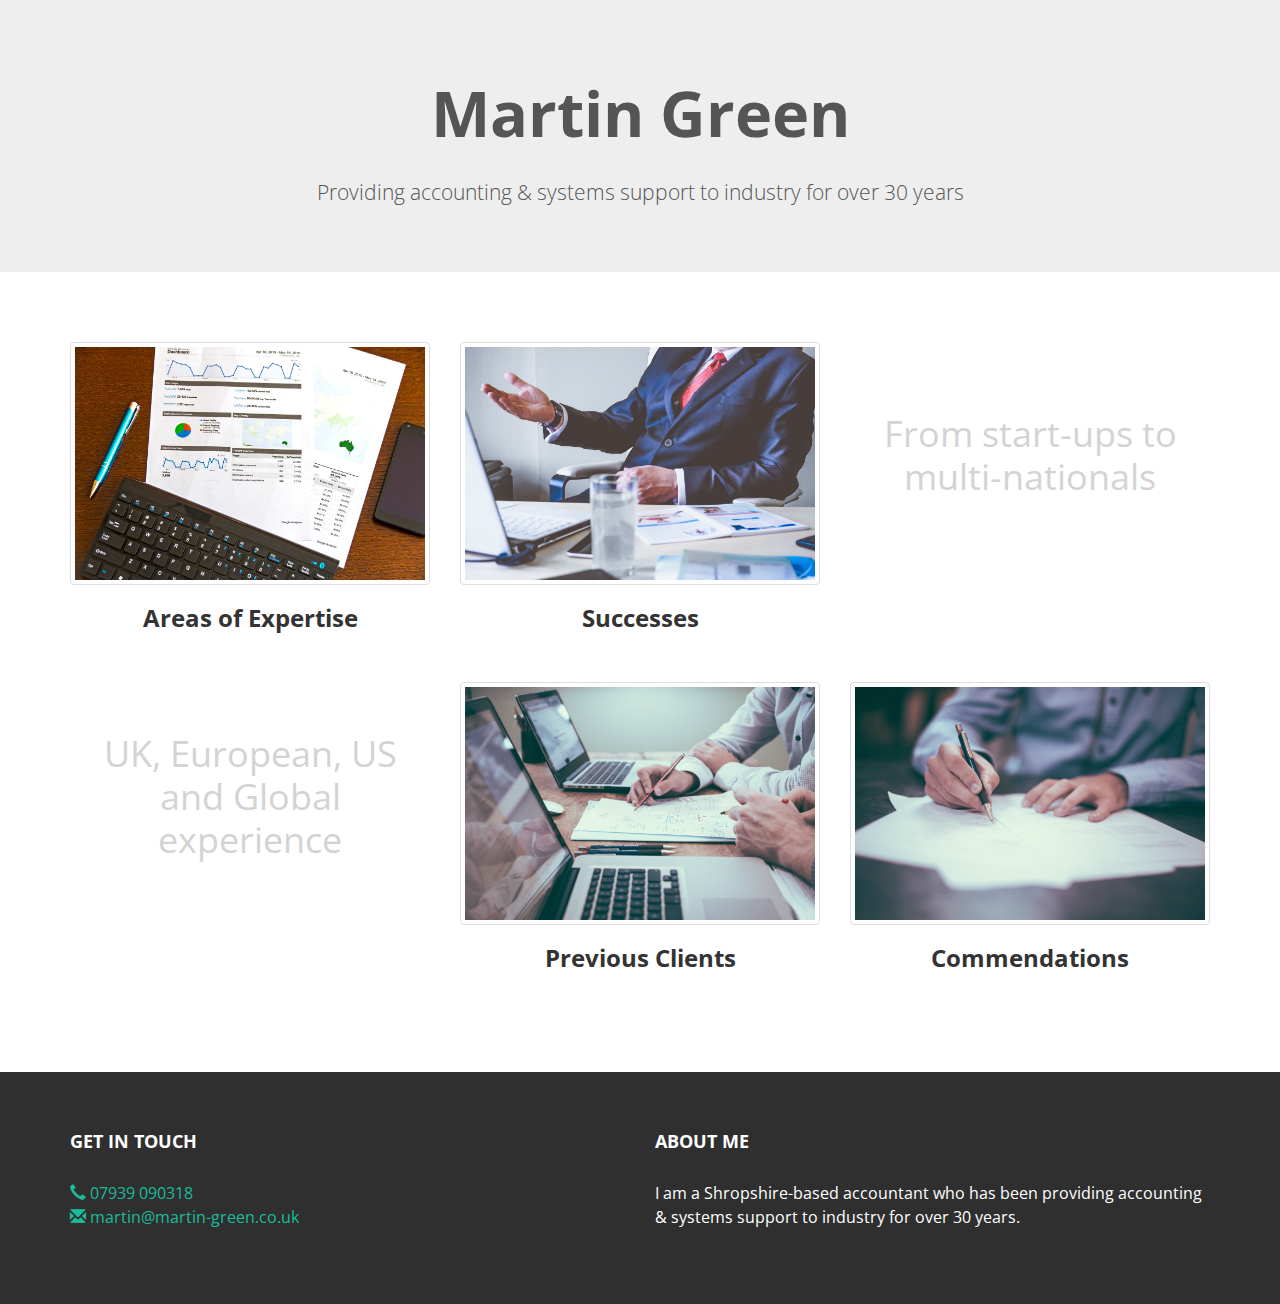
<file: index.html>
<!DOCTYPE html>
<html lang="en">
<head>
  <meta charset="utf-8">
  <meta http-equiv="X-UA-Compatible" content="IE=edge">
  <meta name="viewport" content="width=device-width, initial-scale=1.0">
  <meta name="description" content="Martin Green is a Shropshire-based accountant who has been providing accounting and systems support to industry for over 30 years">
  <meta name="author" content="Martin Green">

  <title>Martin Green</title>

  <link rel="stylesheet" href="https://maxcdn.bootstrapcdn.com/bootstrap/3.3.7/css/bootstrap.min.css" integrity="sha384-BVYiiSIFeK1dGmJRAkycuHAHRg32OmUcww7on3RYdg4Va+PmSTsz/K68vbdEjh4u" crossorigin="anonymous">
  <link href="assets/css/main.css" rel="stylesheet">
  <link rel="icon" type="image/png" href="/favicon.png">

  <script src="https://code.jquery.com/jquery-1.10.2.min.js"></script>

  <!-- HTML5 shim and Respond.js IE8 support of HTML5 elements and media queries -->
  <!--[if lt IE 9]>
    <script src="https://oss.maxcdn.com/libs/html5shiv/3.7.0/html5shiv.js"></script>
    <script src="https://oss.maxcdn.com/libs/respond.js/1.3.0/respond.min.js"></script>
  <![endif]-->
</head>
<body>

	<div class="jumbotron masthead">
	  <div class="container">
      <div class="col-lg-8 col-lg-offset-2 text-center">
        <h1>Martin Green</h1>
        <p>Providing accounting &amp; systems support to industry for over 30 years</p>
      </div>
	  </div>
	</div>

	<div class="container pb">

		<div class="row mtb text-center">
			<div class="col-sm-4">
				<a href="/expertise/" class="biglink">
          <img class="img-thumbnail" src="assets/img/expertise.jpg" alt="Areas of Expertise" />
          <h3>Areas of Expertise</h3>
        </a>
			</div>
			<div class="col-sm-4">
				<a href="/successes/" class="biglink">
          <img class="img-thumbnail" src="assets/img/successes.jpg" alt="Successes" />
          <h3>Successes</h3>
        </a>
			</div>
			<div class="col-sm-4">
        <p class="quote" id="quote1">From start-ups to multi-nationals</p>
			</div>
		</div>

		<div class="row mtb text-center">
			<div class="col-sm-4">
        <p class="quote" id="quote2">UK, European, US and Global experience</p>
			</div>
			<div class="col-sm-4">
				<a href="/clients/" class="biglink">
          <img class="img-thumbnail" src="assets/img/clients.jpg" alt="Previous Clients" />
          <h3>Previous Clients</h3>
        </a>
			</div>
			<div class="col-sm-4">
				<a href="/commendations/" class="biglink">
          <img class="img-thumbnail" src="assets/img/commendations.jpg" alt="Commendations" />
          <h3>Commendations</h3>
        </a>
			</div>
		</div>

	</div>

	<div class="footer">
		<div class="container">
			<div class="row">
				<div class="col-lg-6">
					<h4>Get in touch</h4>
          <p>
            <a href="tel:07939090318">
              <span class="glyphicon glyphicon-earphone" aria-hidden="true"></span>
              07939 090318
            </a>
            <br>
            <a href="mailto:martin@martin-green.co.uk">
              <span class="glyphicon glyphicon-envelope" aria-hidden="true"></span>
              martin@martin-green.co.uk
            </a>
          </p>
				</div>

				<div class="col-lg-6">
					<h4>About Me</h4>
					<p>I am a Shropshire-based accountant who has been providing accounting &amp; systems support to industry for over 30 years.</p>
				</div>
			</div>
		</div>
	</div>

  <script src="https://maxcdn.bootstrapcdn.com/bootstrap/3.3.7/js/bootstrap.min.js" integrity="sha384-Tc5IQib027qvyjSMfHjOMaLkfuWVxZxUPnCJA7l2mCWNIpG9mGCD8wGNIcPD7Txa" crossorigin="anonymous"></script>
</body>
</html>
</file>
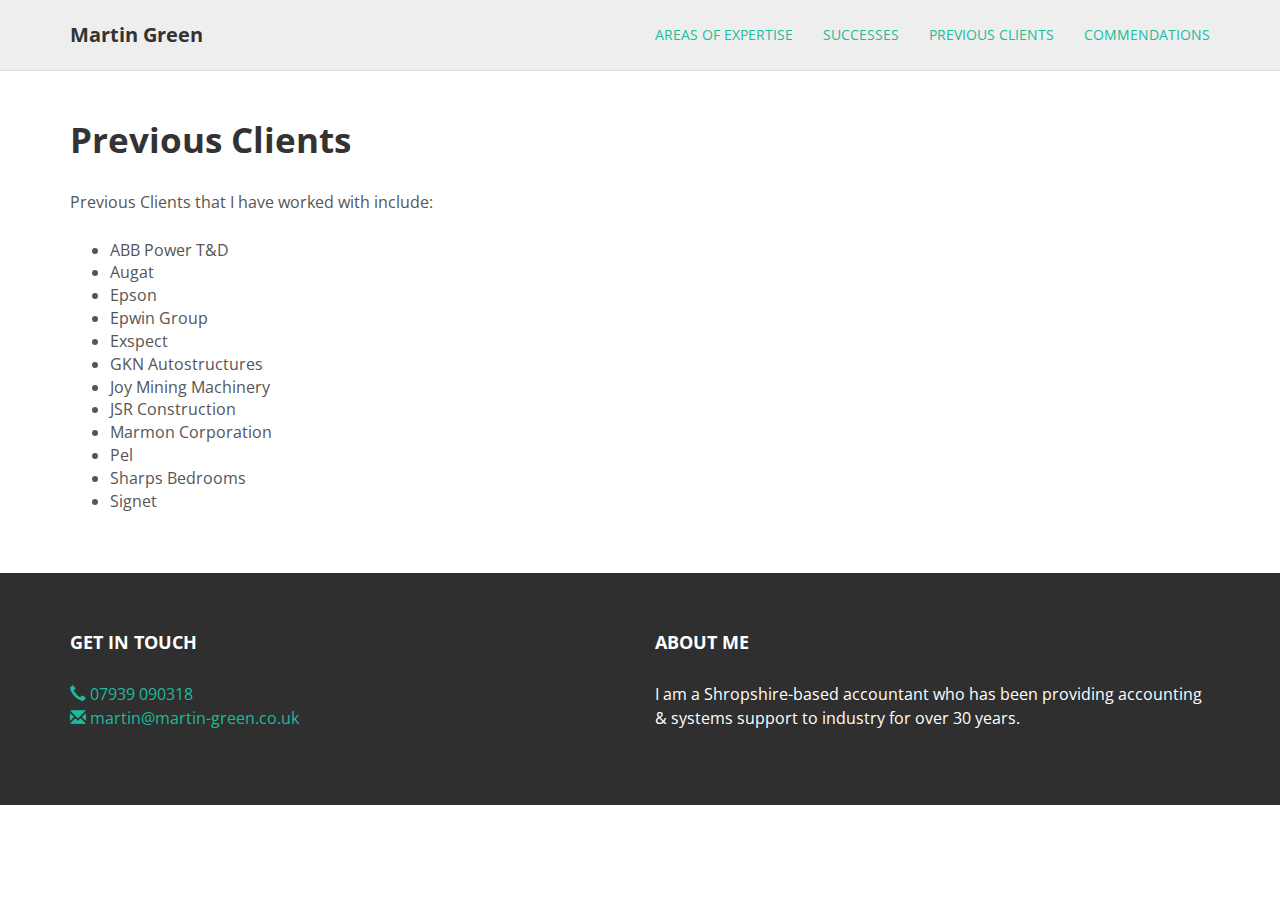
<file: clients/index.html>
<!DOCTYPE html>
<html lang="en">
<head>
  <meta charset="utf-8">
  <meta http-equiv="X-UA-Compatible" content="IE=edge">
  <meta name="viewport" content="width=device-width, initial-scale=1.0">
  <meta name="description" content="Martin Green is a Shropshire-based accountant who has been providing accounting and systems support to industry for over 30 years">
  <meta name="author" content="Martin Green">

  <title>Previous Clients - Martin Green</title>

  <link rel="stylesheet" href="https://maxcdn.bootstrapcdn.com/bootstrap/3.3.7/css/bootstrap.min.css" integrity="sha384-BVYiiSIFeK1dGmJRAkycuHAHRg32OmUcww7on3RYdg4Va+PmSTsz/K68vbdEjh4u" crossorigin="anonymous">
  <link href="/assets/css/main.css" rel="stylesheet">
  <link rel="icon" type="image/png" href="/favicon.png">

  <script src="https://code.jquery.com/jquery-1.10.2.min.js"></script>

  <!-- HTML5 shim and Respond.js IE8 support of HTML5 elements and media queries -->
  <!--[if lt IE 9]>
    <script src="https://oss.maxcdn.com/libs/html5shiv/3.7.0/html5shiv.js"></script>
    <script src="https://oss.maxcdn.com/libs/respond.js/1.3.0/respond.min.js"></script>
  <![endif]-->
</head>
<body>

  <div class="navbar navbar-static-top">
    <div class="container">
      <div class="navbar-header">
        <button type="button" class="navbar-toggle" data-toggle="collapse" data-target=".navbar-collapse">
          <span class="icon-bar"></span>
          <span class="icon-bar"></span>
          <span class="icon-bar"></span>
        </button>
        <a class="navbar-brand" href="/">Martin Green</a>
      </div>
      <div class="navbar-collapse collapse">
        <ul class="nav navbar-nav navbar-right">
          <li><a href="/expertise/">Areas of Expertise</a></li>
          <li><a href="/successes/">Successes</a></li>
          <li><a href="/clients/">Previous Clients</a></li>
          <li><a href="/commendations/">Commendations</a></li>
        </ul>
      </div>
    </div>
  </div>

	<div class="container pb main">

		<div class="row">
			<div class="col-sm-12">
        <h1>Previous Clients</h1>
        <p>Previous Clients that I have worked with include:
        <ul>
          <li>ABB Power T&amp;D</li>
          <li>Augat</li>
          <li>Epson</li>
          <li>Epwin Group</li>
          <li>Exspect</li>
          <li>GKN Autostructures</li>
          <li>Joy Mining Machinery</li>
          <li>JSR Construction</li>
          <li>Marmon Corporation</li>
          <li>Pel</li>
          <li>Sharps Bedrooms</li>
          <li>Signet</li>
        </ul>
			</div>
    </div>

	</div>

	<div class="footer">
		<div class="container">
			<div class="row">
				<div class="col-lg-6">
					<h4>Get in touch</h4>
          <p>
            <a href="tel:07939090318">
              <span class="glyphicon glyphicon-earphone" aria-hidden="true"></span>
              07939 090318
            </a>
            <br>
            <a href="mailto:martin@martin-green.co.uk">
              <span class="glyphicon glyphicon-envelope" aria-hidden="true"></span>
              martin@martin-green.co.uk
            </a>
          </p>
				</div>

				<div class="col-lg-6">
					<h4>About Me</h4>
					<p>I am a Shropshire-based accountant who has been providing accounting &amp; systems support to industry for over 30 years.</p>
				</div>
			</div>
		</div>
	</div>

  <script src="https://maxcdn.bootstrapcdn.com/bootstrap/3.3.7/js/bootstrap.min.js" integrity="sha384-Tc5IQib027qvyjSMfHjOMaLkfuWVxZxUPnCJA7l2mCWNIpG9mGCD8wGNIcPD7Txa" crossorigin="anonymous"></script>
</body>
</html>
</file>
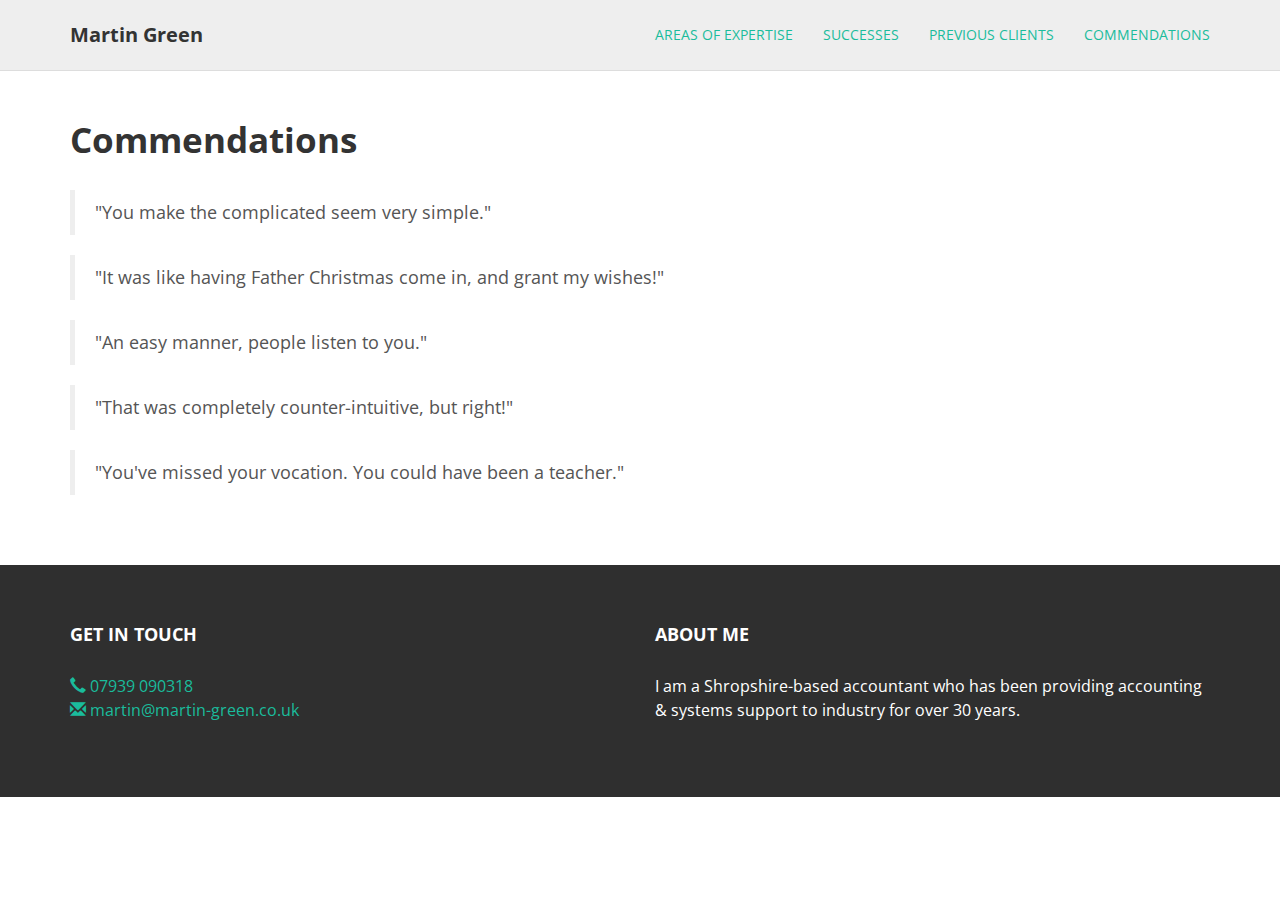
<file: commendations/index.html>
<!DOCTYPE html>
<html lang="en">
<head>
  <meta charset="utf-8">
  <meta http-equiv="X-UA-Compatible" content="IE=edge">
  <meta name="viewport" content="width=device-width, initial-scale=1.0">
  <meta name="description" content="Martin Green is a Shropshire-based accountant who has been providing accounting and systems support to industry for over 30 years">
  <meta name="author" content="Martin Green">

  <title>Commendations - Martin Green</title>

  <link rel="stylesheet" href="https://maxcdn.bootstrapcdn.com/bootstrap/3.3.7/css/bootstrap.min.css" integrity="sha384-BVYiiSIFeK1dGmJRAkycuHAHRg32OmUcww7on3RYdg4Va+PmSTsz/K68vbdEjh4u" crossorigin="anonymous">
  <link href="/assets/css/main.css" rel="stylesheet">
  <link rel="icon" type="image/png" href="/favicon.png">

  <script src="https://code.jquery.com/jquery-1.10.2.min.js"></script>

  <!-- HTML5 shim and Respond.js IE8 support of HTML5 elements and media queries -->
  <!--[if lt IE 9]>
    <script src="https://oss.maxcdn.com/libs/html5shiv/3.7.0/html5shiv.js"></script>
    <script src="https://oss.maxcdn.com/libs/respond.js/1.3.0/respond.min.js"></script>
  <![endif]-->
</head>
<body>

  <div class="navbar navbar-static-top">
    <div class="container">
      <div class="navbar-header">
        <button type="button" class="navbar-toggle" data-toggle="collapse" data-target=".navbar-collapse">
          <span class="icon-bar"></span>
          <span class="icon-bar"></span>
          <span class="icon-bar"></span>
        </button>
        <a class="navbar-brand" href="/">Martin Green</a>
      </div>
      <div class="navbar-collapse collapse">
        <ul class="nav navbar-nav navbar-right">
          <li><a href="/expertise/">Areas of Expertise</a></li>
          <li><a href="/successes/">Successes</a></li>
          <li><a href="/clients/">Previous Clients</a></li>
          <li><a href="/commendations/">Commendations</a></li>
        </ul>
      </div>
    </div>
  </div>

	<div class="container pb main">

		<div class="row">
			<div class="col-sm-12">
        <h1>Commendations</h1>
        <blockquote class="blockquote">
          "You make the complicated seem very simple."
        </blockquote>
        <blockquote class="blockquote">
          "It was like having Father Christmas come in, and grant my wishes!"
        </blockquote>
        <blockquote class="blockquote">
          "An easy manner, people listen to you."
        </blockquote>
        <blockquote class="blockquote">
          "That was completely counter-intuitive, but right!"
        </blockquote>
        <blockquote class="blockquote">
          "You've missed your vocation. You could have been a teacher."
        </blockquote>
			</div>
    </div>

	</div>

	<div class="footer">
		<div class="container">
			<div class="row">
				<div class="col-lg-6">
					<h4>Get in touch</h4>
          <p>
            <a href="tel:07939090318">
              <span class="glyphicon glyphicon-earphone" aria-hidden="true"></span>
              07939 090318
            </a>
            <br>
            <a href="mailto:martin@martin-green.co.uk">
              <span class="glyphicon glyphicon-envelope" aria-hidden="true"></span>
              martin@martin-green.co.uk
            </a>
          </p>
				</div>

				<div class="col-lg-6">
					<h4>About Me</h4>
					<p>I am a Shropshire-based accountant who has been providing accounting &amp; systems support to industry for over 30 years.</p>
				</div>
			</div>
		</div>
	</div>

  <script src="https://maxcdn.bootstrapcdn.com/bootstrap/3.3.7/js/bootstrap.min.js" integrity="sha384-Tc5IQib027qvyjSMfHjOMaLkfuWVxZxUPnCJA7l2mCWNIpG9mGCD8wGNIcPD7Txa" crossorigin="anonymous"></script>
</body>
</html>
</file>
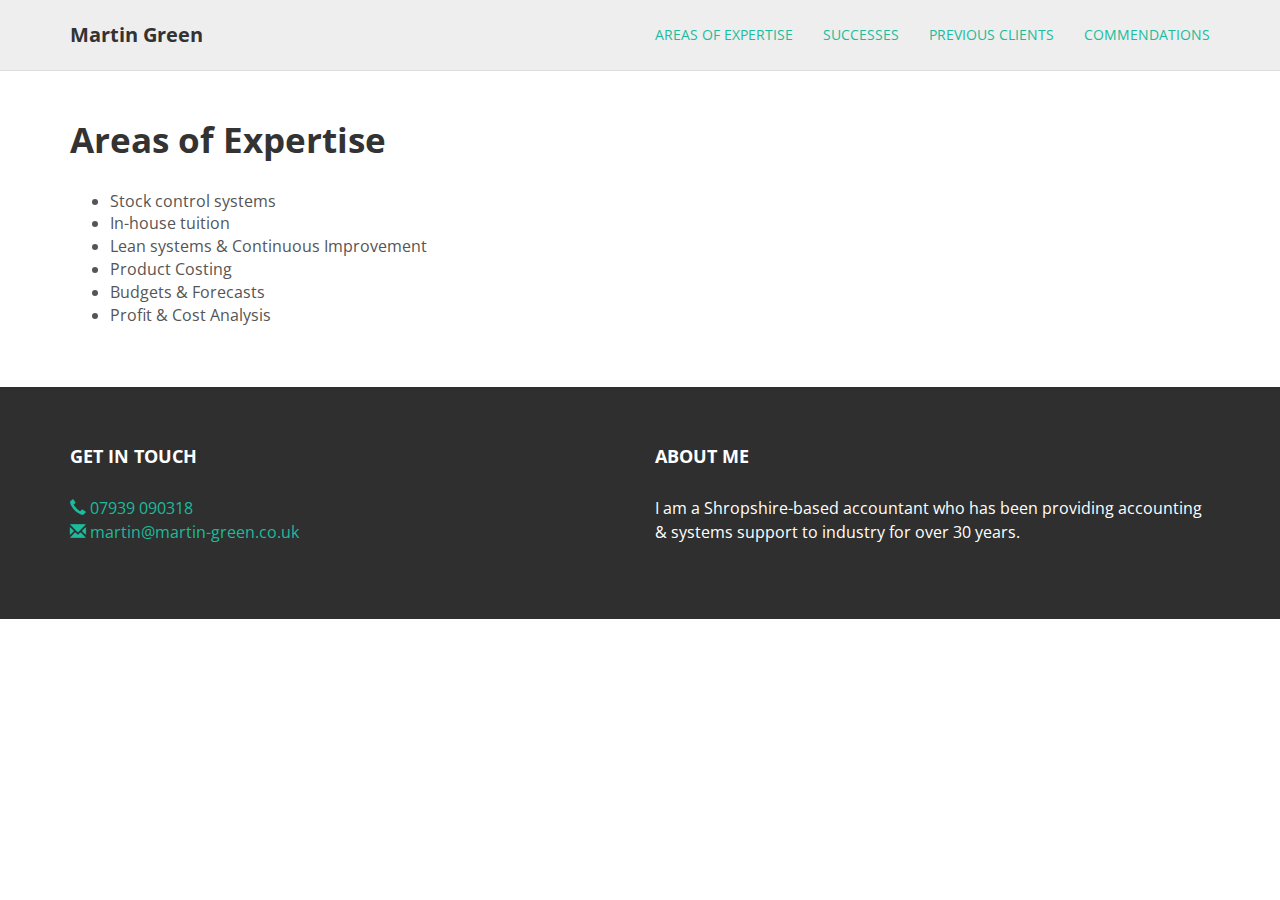
<file: expertise/index.html>
<!DOCTYPE html>
<html lang="en">
<head>
  <meta charset="utf-8">
  <meta http-equiv="X-UA-Compatible" content="IE=edge">
  <meta name="viewport" content="width=device-width, initial-scale=1.0">
  <meta name="description" content="Martin Green is a Shropshire-based accountant who has been providing accounting and systems support to industry for over 30 years">
  <meta name="author" content="Martin Green">

  <title>Areas of Expertise - Martin Green</title>

  <link rel="stylesheet" href="https://maxcdn.bootstrapcdn.com/bootstrap/3.3.7/css/bootstrap.min.css" integrity="sha384-BVYiiSIFeK1dGmJRAkycuHAHRg32OmUcww7on3RYdg4Va+PmSTsz/K68vbdEjh4u" crossorigin="anonymous">
  <link href="/assets/css/main.css" rel="stylesheet">
  <link rel="icon" type="image/png" href="/favicon.png">

  <script src="https://code.jquery.com/jquery-1.10.2.min.js"></script>

  <!-- HTML5 shim and Respond.js IE8 support of HTML5 elements and media queries -->
  <!--[if lt IE 9]>
    <script src="https://oss.maxcdn.com/libs/html5shiv/3.7.0/html5shiv.js"></script>
    <script src="https://oss.maxcdn.com/libs/respond.js/1.3.0/respond.min.js"></script>
  <![endif]-->
</head>
<body>

  <div class="navbar navbar-static-top">
    <div class="container">
      <div class="navbar-header">
        <button type="button" class="navbar-toggle" data-toggle="collapse" data-target=".navbar-collapse">
          <span class="icon-bar"></span>
          <span class="icon-bar"></span>
          <span class="icon-bar"></span>
        </button>
        <a class="navbar-brand" href="/">Martin Green</a>
      </div>
      <div class="navbar-collapse collapse">
        <ul class="nav navbar-nav navbar-right">
          <li><a href="/expertise/">Areas of Expertise</a></li>
          <li><a href="/successes/">Successes</a></li>
          <li><a href="/clients/">Previous Clients</a></li>
          <li><a href="/commendations/">Commendations</a></li>
        </ul>
      </div>
    </div>
  </div>

	<div class="container pb main">

		<div class="row">
			<div class="col-sm-12">
        <h1>Areas of Expertise</h1>
        <ul>
          <li>Stock control systems</li>
          <li>In-house tuition</li>
          <li>Lean systems &amp; Continuous Improvement</li>
          <li>Product Costing</li>
          <li>Budgets &amp; Forecasts</li>
          <li>Profit &amp; Cost Analysis</li>
        </ul>
			</div>
    </div>

	</div>

	<div class="footer">
		<div class="container">
			<div class="row">
				<div class="col-lg-6">
					<h4>Get in touch</h4>
          <p>
            <a href="tel:07939090318">
              <span class="glyphicon glyphicon-earphone" aria-hidden="true"></span>
              07939 090318
            </a>
            <br>
            <a href="mailto:martin@martin-green.co.uk">
              <span class="glyphicon glyphicon-envelope" aria-hidden="true"></span>
              martin@martin-green.co.uk
            </a>
          </p>
				</div>

				<div class="col-lg-6">
					<h4>About Me</h4>
					<p>I am a Shropshire-based accountant who has been providing accounting &amp; systems support to industry for over 30 years.</p>
				</div>
			</div>
		</div>
	</div>

  <script src="https://maxcdn.bootstrapcdn.com/bootstrap/3.3.7/js/bootstrap.min.js" integrity="sha384-Tc5IQib027qvyjSMfHjOMaLkfuWVxZxUPnCJA7l2mCWNIpG9mGCD8wGNIcPD7Txa" crossorigin="anonymous"></script>
</body>
</html>
</file>
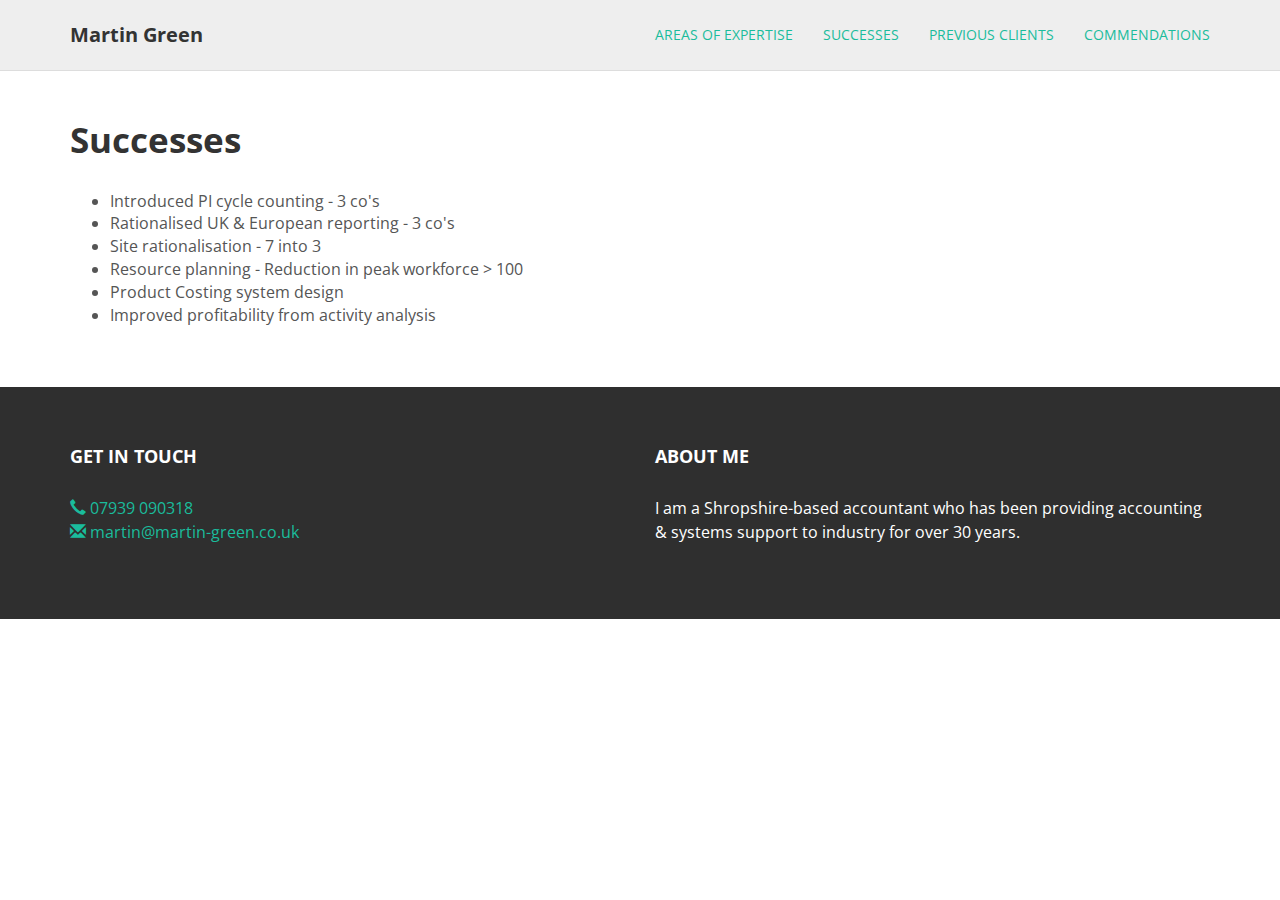
<file: successes/index.html>
<!DOCTYPE html>
<html lang="en">
<head>
  <meta charset="utf-8">
  <meta http-equiv="X-UA-Compatible" content="IE=edge">
  <meta name="viewport" content="width=device-width, initial-scale=1.0">
  <meta name="description" content="Martin Green is a Shropshire-based accountant who has been providing accounting and systems support to industry for over 30 years">
  <meta name="author" content="Martin Green">

  <title>Successes - Martin Green</title>

  <link rel="stylesheet" href="https://maxcdn.bootstrapcdn.com/bootstrap/3.3.7/css/bootstrap.min.css" integrity="sha384-BVYiiSIFeK1dGmJRAkycuHAHRg32OmUcww7on3RYdg4Va+PmSTsz/K68vbdEjh4u" crossorigin="anonymous">
  <link href="/assets/css/main.css" rel="stylesheet">
  <link rel="icon" type="image/png" href="/favicon.png">

  <script src="https://code.jquery.com/jquery-1.10.2.min.js"></script>

  <!-- HTML5 shim and Respond.js IE8 support of HTML5 elements and media queries -->
  <!--[if lt IE 9]>
    <script src="https://oss.maxcdn.com/libs/html5shiv/3.7.0/html5shiv.js"></script>
    <script src="https://oss.maxcdn.com/libs/respond.js/1.3.0/respond.min.js"></script>
  <![endif]-->
</head>
<body>

  <div class="navbar navbar-static-top">
    <div class="container">
      <div class="navbar-header">
        <button type="button" class="navbar-toggle" data-toggle="collapse" data-target=".navbar-collapse">
          <span class="icon-bar"></span>
          <span class="icon-bar"></span>
          <span class="icon-bar"></span>
        </button>
        <a class="navbar-brand" href="/">Martin Green</a>
      </div>
      <div class="navbar-collapse collapse">
        <ul class="nav navbar-nav navbar-right">
          <li><a href="/expertise/">Areas of Expertise</a></li>
          <li><a href="/successes/">Successes</a></li>
          <li><a href="/clients/">Previous Clients</a></li>
          <li><a href="/commendations/">Commendations</a></li>
        </ul>
      </div>
    </div>
  </div>

	<div class="container pb main">

		<div class="row">
			<div class="col-sm-12">
        <h1>Successes</h1>
        <ul>
          <li>Introduced PI cycle counting - 3 co's</li>
          <li>Rationalised UK &amp; European reporting - 3 co's</li>
          <li>Site rationalisation - 7 into 3</li>
          <li>Resource planning - Reduction in peak workforce &gt; 100</li>
          <li>Product Costing system design</li>
          <li>Improved profitability from activity analysis</li>
        </ul>
			</div>
    </div>

	</div>

	<div class="footer">
		<div class="container">
			<div class="row">
				<div class="col-lg-6">
					<h4>Get in touch</h4>
          <p>
            <a href="tel:07939090318">
              <span class="glyphicon glyphicon-earphone" aria-hidden="true"></span>
              07939 090318
            </a>
            <br>
            <a href="mailto:martin@martin-green.co.uk">
              <span class="glyphicon glyphicon-envelope" aria-hidden="true"></span>
              martin@martin-green.co.uk
            </a>
          </p>
				</div>

				<div class="col-lg-6">
					<h4>About Me</h4>
					<p>I am a Shropshire-based accountant who has been providing accounting &amp; systems support to industry for over 30 years.</p>
				</div>
			</div>
		</div>
	</div>

  <script src="https://maxcdn.bootstrapcdn.com/bootstrap/3.3.7/js/bootstrap.min.js" integrity="sha384-Tc5IQib027qvyjSMfHjOMaLkfuWVxZxUPnCJA7l2mCWNIpG9mGCD8wGNIcPD7Txa" crossorigin="anonymous"></script>
</body>
</html>
</file>
<file: assets/css/main.css>
@import url('https://fonts.googleapis.com/css?family=Open+Sans');

/* STRUCTURE */

body {
  background-color: #ffffff;
  color: #555;
  font-family: 'Open Sans', sans-serif;
  font-size: 14px;
  font-weight: 400;

  -webkit-font-smoothing: antialiased;
  -webkit-overflow-scrolling: touch;
}

h1, h2, h3, h4, h5, h6 {
	font-family: 'Open Sans', sans-serif;
  color: #333;
  font-weight: 700;
}

h1 {
	font-size: 35px;
	margin-bottom: 30px;
	margin-top: 30px;
}

p {
  font-size: 16px;
  line-height: 1.5;
  margin-bottom: 25px;
}

a {
  color: #1abc9c;
  word-wrap: break-word;
}

a:hover,
a:focus {
  color: #7b7b7b;
  outline: 0;
  text-decoration: none;
}

hr {
  border-top: 1px solid #ccc;
  border: 0;
  display: block;
  height: 1px;
  margin: 1em 0;
  padding: 0;
}

/* COMPONENTS */

.mtb {
	margin-bottom: 40px;
	margin-top: 40px;
}

.pt { padding-top: 50px; }
.pb { padding-bottom: 50px; }

.biglink {
  display: inline-block;
  padding-bottom: 50px;
}

.biglink:hover img,
.biglink:focus img {
  opacity: 0.8;
}

.biglink h3 {
  transition: all .2s ease-in-out;
}

.biglink:hover h3 {
  color: #1abc9c;
}

.quote {
  color: #d3d3d3;
  font-size: 24px;
  line-height: 1.2;
}

#quote2 {
  padding-bottom: 50px;
}

@media only screen and (min-width : 768px) {
  .biglink { padding-bottom: 0; }
  #quote1 { padding-top: 4.5rem; }
  #quote2 { padding-top: 3rem; }
}

@media only screen and (min-width : 992px) {
  .quote  { font-size: 36px; }
  #quote1 { padding-top: 5rem; }
  #quote2 { padding-top: 3rem; }
}

@media only screen and (min-width : 1200px) {
  #quote1 { padding-top: 7rem; }
  #quote2 { padding-top: 5rem; }
}

.main {
  font-size: 16px;
}

.footer {
	background-color: #2f2f2f;
	padding-bottom: 50px;
	padding-top: 50px;
}

.footer p {
	color: white;
}

.footer h4 {
	color: white;
	padding-bottom: 20px;
	text-transform: uppercase;
}

/* Navbar */
.navbar {
	background-color: #eee;
	border-color: #ddd;
	padding-bottom: 10px;
	padding-top: 10px;
}

.navbar .navbar-nav {
  text-transform: uppercase;
}

.navbar-brand {
  color: #333;
	font-size: 20px;
	font-weight: 700;
}

.navbar-toggle {
  border-color: #1abc9c;
}

.navbar-toggle .icon-bar {
  background-color: #1abc9c;
}

.navbar-toggle:hover {
  border-color: #7b7b7b;
}
.navbar-toggle:hover .icon-bar {
  background-color: #7b7b7b;
}
</file>
